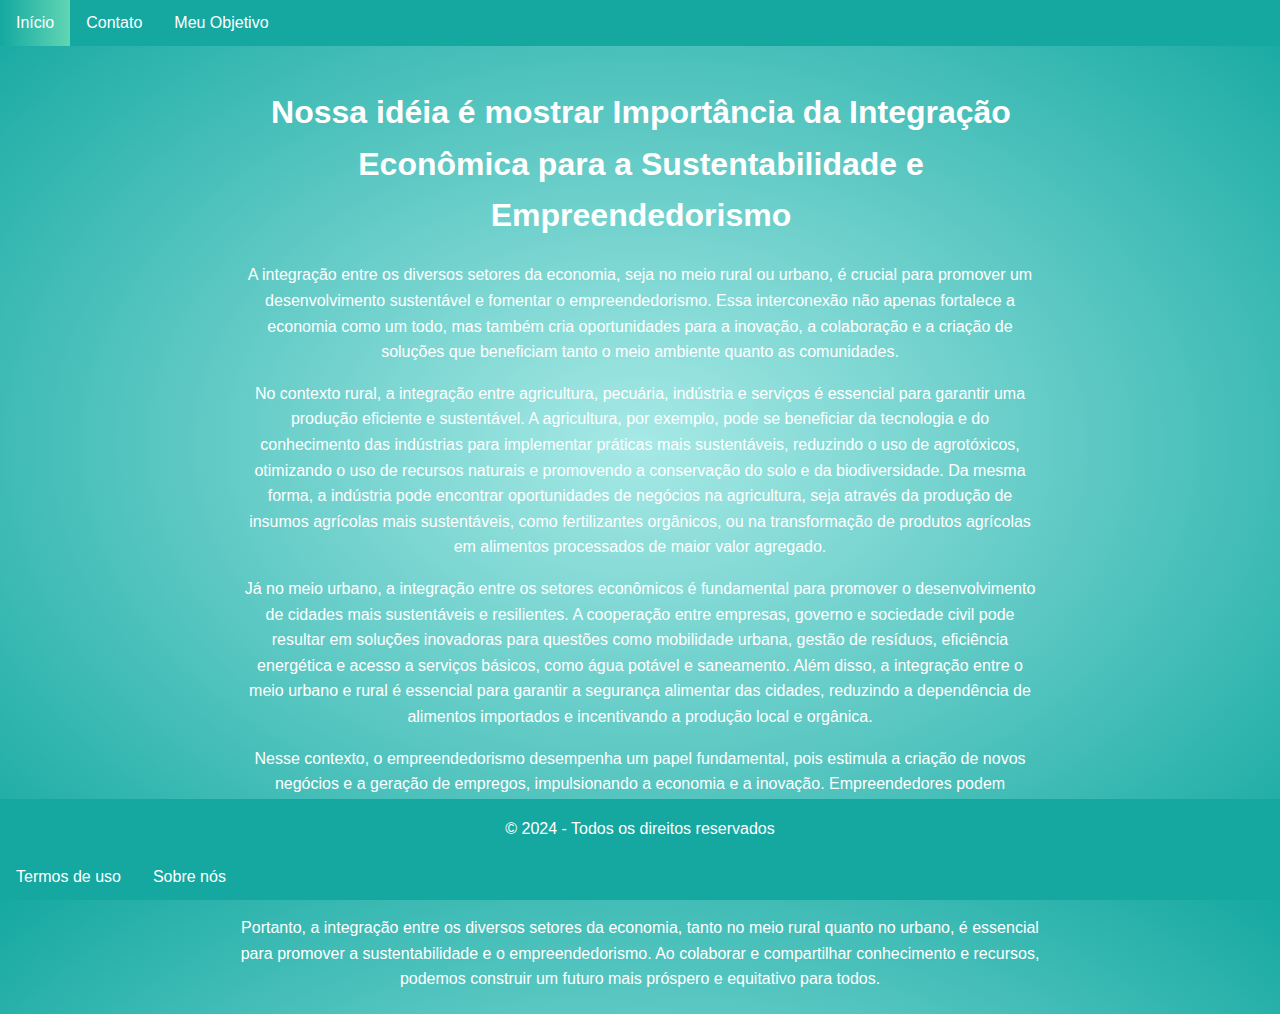
<file: agrinho/footer/sobreNos.html>
<!DOCTYPE html>
<html lang="en">
<head>
    <meta charset="UTF-8">
    <meta name="viewport" content="width=device-width, initial-scale=1.0">
    <title>Contato</title>
    <link rel="stylesheet" href="../agrinho.css">
</head>
<body class="contact">
    <nav>
        <ul>
            <li><a class="active" href="../../index.html">Início</a></li>
            <li><a href="../nav/contact.html">Contato</a></li>
            <li><a href="../nav/meuObjetivo.html">Meu Objetivo</a></li>
        </ul>
    </nav>
    <div class="container">
        <div class="texto">
            <h1>Nossa idéia é mostrar Importância da Integração Econômica para a Sustentabilidade e Empreendedorismo</h1>
    <p>A integração entre os diversos setores da economia, seja no meio rural ou urbano, é crucial para promover um desenvolvimento sustentável e fomentar o empreendedorismo. Essa interconexão não apenas fortalece a economia como um todo, mas também cria oportunidades para a inovação, a colaboração e a criação de soluções que beneficiam tanto o meio ambiente quanto as comunidades.</p>

    <p>No contexto rural, a integração entre agricultura, pecuária, indústria e serviços é essencial para garantir uma produção eficiente e sustentável. A agricultura, por exemplo, pode se beneficiar da tecnologia e do conhecimento das indústrias para implementar práticas mais sustentáveis, reduzindo o uso de agrotóxicos, otimizando o uso de recursos naturais e promovendo a conservação do solo e da biodiversidade. Da mesma forma, a indústria pode encontrar oportunidades de negócios na agricultura, seja através da produção de insumos agrícolas mais sustentáveis, como fertilizantes orgânicos, ou na transformação de produtos agrícolas em alimentos processados de maior valor agregado.</p>

    <p>Já no meio urbano, a integração entre os setores econômicos é fundamental para promover o desenvolvimento de cidades mais sustentáveis e resilientes. A cooperação entre empresas, governo e sociedade civil pode resultar em soluções inovadoras para questões como mobilidade urbana, gestão de resíduos, eficiência energética e acesso a serviços básicos, como água potável e saneamento. Além disso, a integração entre o meio urbano e rural é essencial para garantir a segurança alimentar das cidades, reduzindo a dependência de alimentos importados e incentivando a produção local e orgânica.</p>

    <p>Nesse contexto, o empreendedorismo desempenha um papel fundamental, pois estimula a criação de novos negócios e a geração de empregos, impulsionando a economia e a inovação. Empreendedores podem identificar oportunidades de negócios na interseção entre os diferentes setores da economia, desenvolvendo soluções criativas e sustentáveis para os desafios enfrentados pela sociedade. Além disso, o empreendedorismo rural pode ajudar a revitalizar comunidades agrícolas, criando novas fontes de renda e incentivando a permanência dos jovens no campo.</p>

    <p>Portanto, a integração entre os diversos setores da economia, tanto no meio rural quanto no urbano, é essencial para promover a sustentabilidade e o empreendedorismo. Ao colaborar e compartilhar conhecimento e recursos, podemos construir um futuro mais próspero e equitativo para todos.</p>
        </div>
    </div>
    <div class="footerClas">
    <footer>
        <p>&copy; 2024 - Todos os direitos reservados</p>
        <nav>
            <ul>
                <li><a href="../footer/termosDeUso.html">Termos de uso</a></li>
                <li><a href="../footer/sobreNos.html">Sobre nós</a></li>
            </ul>
        </nav>
    </footer>

    </div>
</body>
</html>
</file>
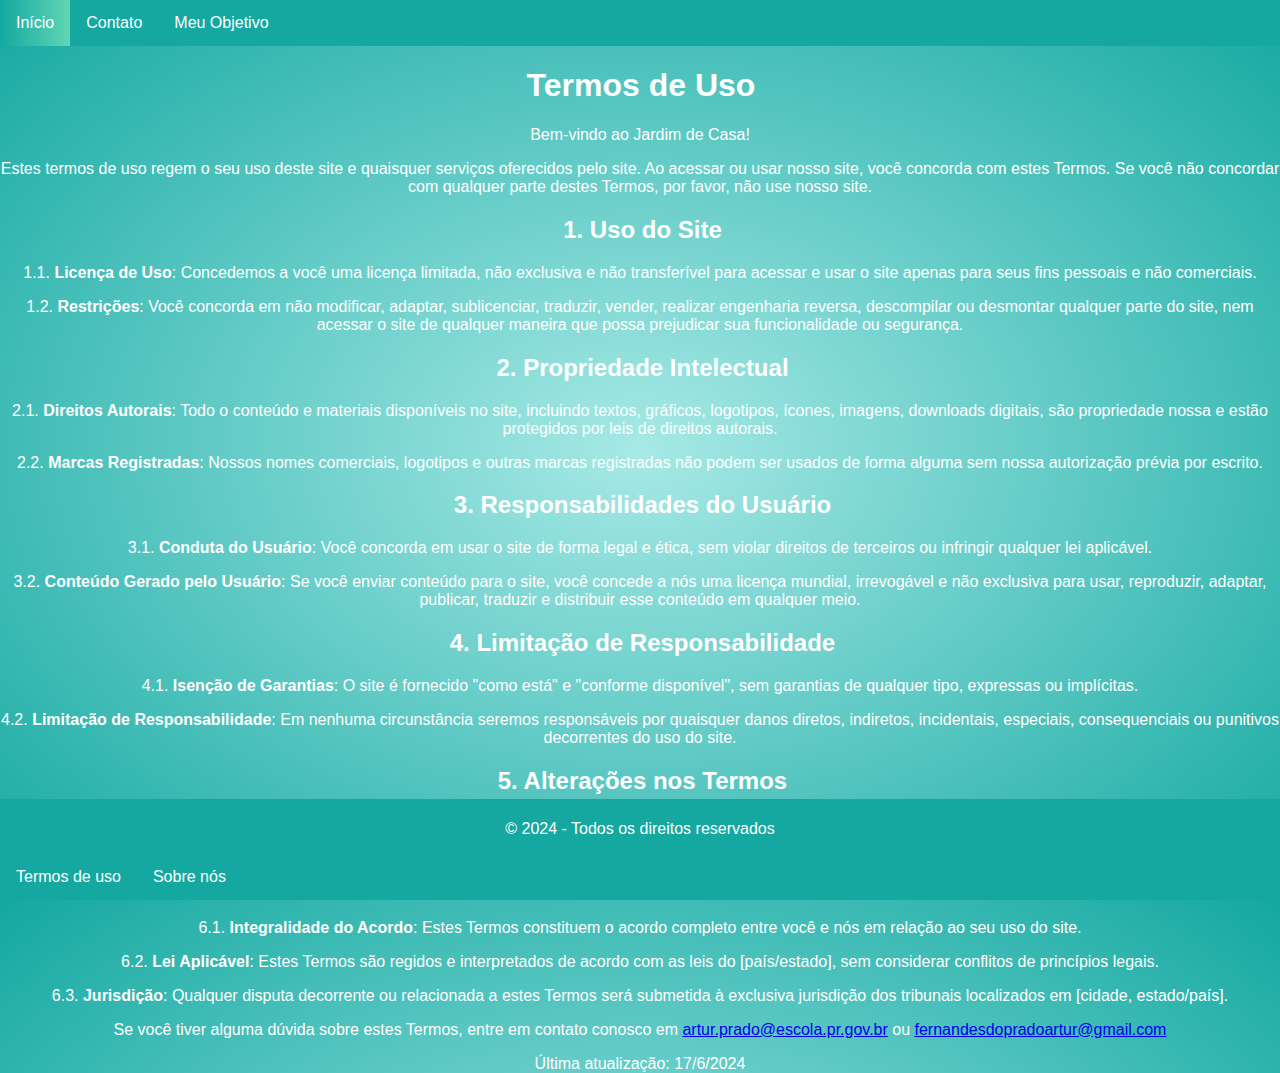
<file: agrinho/footer/termosDeUso.html>
<html lang="en">
<head>
    <meta charset="UTF-8">
    <meta name="viewport" content="width=device-width, initial-scale=1.0">
    <title>Contato</title>
    <link rel="stylesheet" href="../agrinho.css">
</head>
<body class="contact">
    <nav>
        <ul>
            <li><a class="active" href="../../index.html">Início</a></li>
            <li><a href="../nav/contact.html">Contato</a></li>
            <li><a href="../nav/meuObjetivo.html">Meu Objetivo</a></li>
        </ul>
    </nav>
    <body>


        <h1>Termos de Uso</h1>
        <p>Bem-vindo ao Jardim de Casa!</p>
        <p>Estes termos de uso regem o seu uso deste site e quaisquer serviços oferecidos pelo site. Ao acessar ou usar nosso site, você concorda com estes Termos. Se você não concordar com qualquer parte destes Termos, por favor, não use nosso site.</p>
        <h2>1. Uso do Site</h2>
        <p>1.1. <strong>Licença de Uso</strong>: Concedemos a você uma licença limitada, não exclusiva e não transferível para acessar e usar o site apenas para seus fins pessoais e não comerciais.</p>
        <p>1.2. <strong>Restrições</strong>: Você concorda em não modificar, adaptar, sublicenciar, traduzir, vender, realizar engenharia reversa, descompilar ou desmontar qualquer parte do site, nem acessar o site de qualquer maneira que possa prejudicar sua funcionalidade ou segurança.</p>
        <h2>2. Propriedade Intelectual</h2>
        <p>2.1. <strong>Direitos Autorais</strong>: Todo o conteúdo e materiais disponíveis no site, incluindo textos, gráficos, logotipos, ícones, imagens, downloads digitais, são propriedade nossa e estão protegidos por leis de direitos autorais.</p>
        <p>2.2. <strong>Marcas Registradas</strong>: Nossos nomes comerciais, logotipos e outras marcas registradas não podem ser usados de forma alguma sem nossa autorização prévia por escrito.</p>
        <h2>3. Responsabilidades do Usuário</h2>
        <p>3.1. <strong>Conduta do Usuário</strong>: Você concorda em usar o site de forma legal e ética, sem violar direitos de terceiros ou infringir qualquer lei aplicável.</p>
        <p>3.2. <strong>Conteúdo Gerado pelo Usuário</strong>: Se você enviar conteúdo para o site, você concede a nós uma licença mundial, irrevogável e não exclusiva para usar, reproduzir, adaptar, publicar, traduzir e distribuir esse conteúdo em qualquer meio.</p>
        <h2>4. Limitação de Responsabilidade</h2>
        <p>4.1. <strong>Isenção de Garantias</strong>: O site é fornecido "como está" e "conforme disponível", sem garantias de qualquer tipo, expressas ou implícitas.</p>
        <p>4.2. <strong>Limitação de Responsabilidade</strong>: Em nenhuma circunstância seremos responsáveis por quaisquer danos diretos, indiretos, incidentais, especiais, consequenciais ou punitivos decorrentes do uso do site.</p>
        <h2>5. Alterações nos Termos</h2>
        <p>5.1. <strong>Alterações</strong>: Reservamos o direito de modificar estes Termos a qualquer momento. Alterações entrarão em vigor imediatamente após a publicação no site. É sua responsabilidade revisar periodicamente os Termos para ficar ciente das alterações.</p>
        <h2>6. Disposições Gerais</h2>
        <p>6.1. <strong>Integralidade do Acordo</strong>: Estes Termos constituem o acordo completo entre você e nós em relação ao seu uso do site.</p>
        <p>6.2. <strong>Lei Aplicável</strong>: Estes Termos são regidos e interpretados de acordo com as leis do [país/estado], sem considerar conflitos de princípios legais.</p>
        <p>6.3. <strong>Jurisdição</strong>: Qualquer disputa decorrente ou relacionada a estes Termos será submetida à exclusiva jurisdição dos tribunais localizados em [cidade, estado/país].</p>
        <p>Se você tiver alguma dúvida sobre estes Termos, entre em contato conosco em <a href="mailto:artur.prado@escola.pr.gov.br">artur.prado@escola.pr.gov.br</a> ou <a href="mailto:fernandesdopradoartur@gmail.com">fernandesdopradoartur@gmail.com</a></p>
        <p>Última atualização: 17/6/2024</p>
        <footer>
            <p>&copy; 2024 - Todos os direitos reservados</p>
            <nav>
                <ul>
                    <li><a href="../footer/termosDeUso.html">Termos de uso</a></li>
                    <li><a href="../footer/sobreNos.html">Sobre nós</a></li>
                </ul>
            </nav>
        </footer>
    </body>
</html
</file>
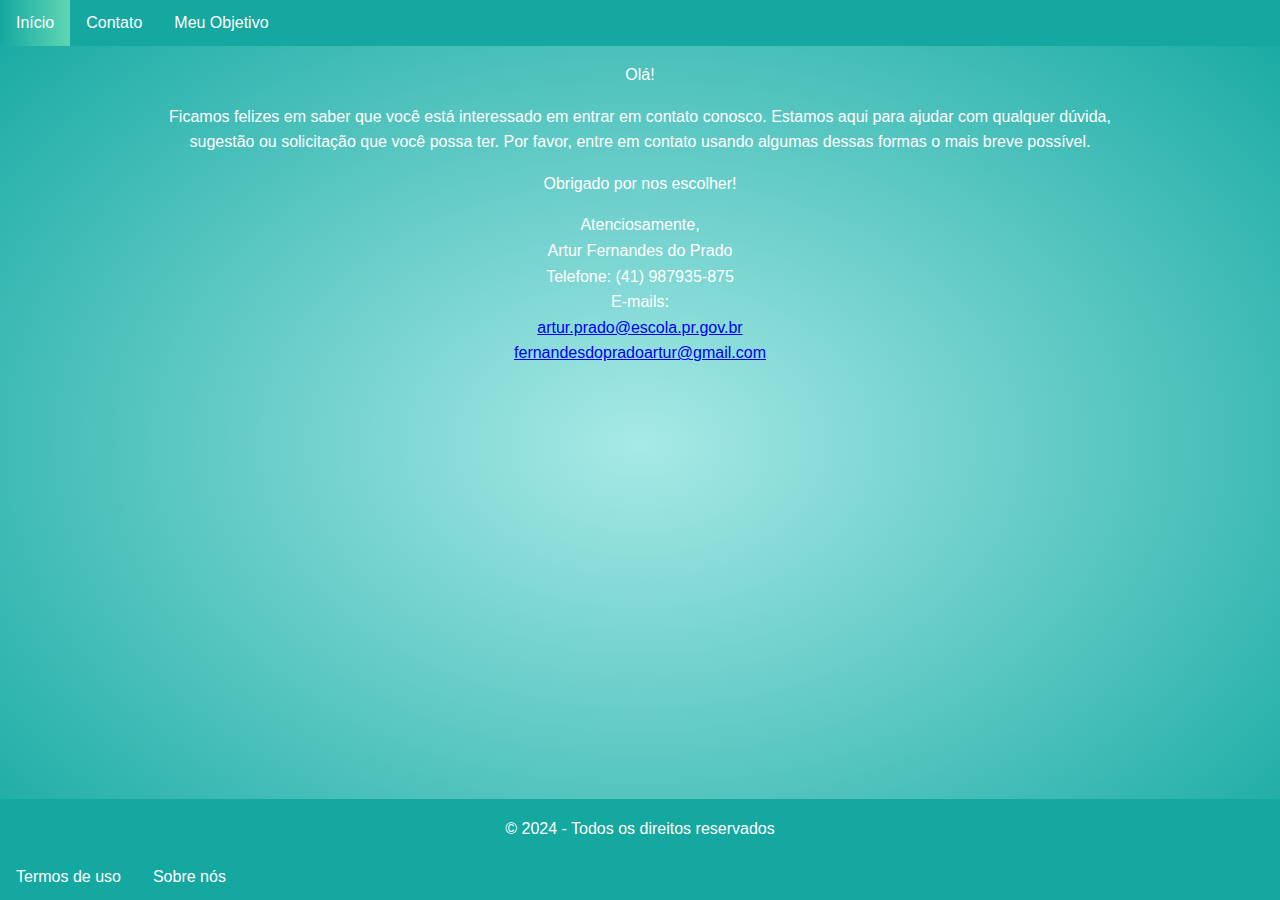
<file: agrinho/nav/contact.html>
<!DOCTYPE html>
<html lang="en">
<head>
    <meta charset="UTF-8">
    <meta name="viewport" content="width=device-width, initial-scale=1.0">
    <title>Contato</title>
    <link rel="stylesheet" href="../agrinho.css">
</head>
<body class="contact">
    <nav>
        <ul>
            <li><a class="active" href="../../index.html">Início</a></li>
            <li><a href="../nav/contact.html">Contato</a></li>
            <li><a href="../nav/meuObjetivo.html">Meu Objetivo</a></li>
        </ul>
    </nav>
    <div class="texto">
        <p>Olá!</p>
        <p>Ficamos felizes em saber que você está interessado em entrar em contato conosco. Estamos aqui para ajudar com qualquer dúvida,<br> sugestão ou solicitação que você possa ter. Por favor, entre em contato usando algumas dessas formas o mais breve possível.</p>
        <p>Obrigado por nos escolher!</p>
        <p>Atenciosamente,<br>
        Artur Fernandes do Prado<br>
        Telefone: (41) 987935-875<br>
        E-mails: <br> <a href="mailto:artur.prado@escola.pr.gov.br">artur.prado@escola.pr.gov.br</a> <br> <a href="mailto:fernandesdopradoartur@gmail.com">fernandesdopradoartur@gmail.com</a></p>
    </div>
    
    <footer class="footerClas">
        <p>&copy; 2024 - Todos os direitos reservados</p>
        
            <ul>
                <li><a href="../footer/termosDeUso.html">Termos de uso</a></li>
                <li><a href="../footer/sobreNos.html">Sobre nós</a></li>
            </ul>
        
    </footer>
    
</body>
</html>
</file>
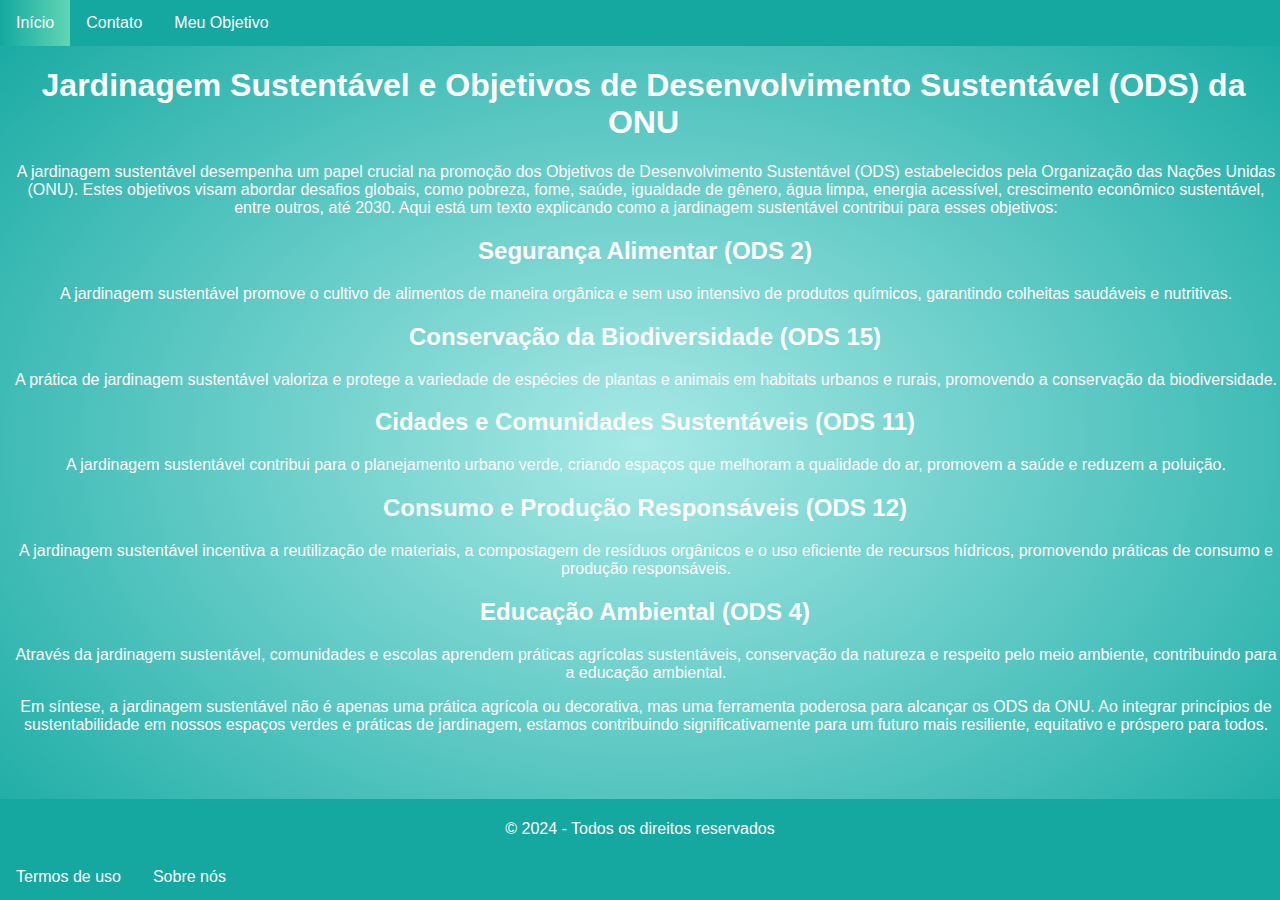
<file: agrinho/nav/meuObjetivo.html>
<!DOCTYPE html>
<html lang="en">
<head>
    <meta charset="UTF-8">
    <meta name="viewport" content="width=device-width, initial-scale=1.0">
    <title>Agrinho</title>
    <link rel="stylesheet" href="../agrinho.css">
</head>
<body class="contact">
    <nav>
        <ul>
            <li><a class="active" href="../../index.html">Início</a></li>
            <li><a href="../nav/contact.html">Contato</a></li>
            <li><a href="../nav/meuObjetivo.html">Meu Objetivo</a></li>
        </ul>
    </nav>
    <div class="objetivo">
    <h1>Jardinagem Sustentável e Objetivos de Desenvolvimento Sustentável (ODS) da ONU</h1>
    <p>A jardinagem sustentável desempenha um papel crucial na promoção dos Objetivos de Desenvolvimento Sustentável (ODS) estabelecidos pela Organização das Nações Unidas (ONU). Estes objetivos visam abordar desafios globais, como pobreza, fome, saúde, igualdade de gênero, água limpa, energia acessível, crescimento econômico sustentável, entre outros, até 2030. Aqui está um texto explicando como a jardinagem sustentável contribui para esses objetivos:</p>
    <h2>Segurança Alimentar (ODS 2)</h2>
    <p>A jardinagem sustentável promove o cultivo de alimentos de maneira orgânica e sem uso intensivo de produtos químicos, garantindo colheitas saudáveis e nutritivas.</p>
    <h2>Conservação da Biodiversidade (ODS 15)</h2>
    <p>A prática de jardinagem sustentável valoriza e protege a variedade de espécies de plantas e animais em habitats urbanos e rurais, promovendo a conservação da biodiversidade.</p>
    <h2>Cidades e Comunidades Sustentáveis (ODS 11)</h2>
    <p>A jardinagem sustentável contribui para o planejamento urbano verde, criando espaços que melhoram a qualidade do ar, promovem a saúde e reduzem a poluição.</p>
    <h2>Consumo e Produção Responsáveis (ODS 12)</h2>
    <p>A jardinagem sustentável incentiva a reutilização de materiais, a compostagem de resíduos orgânicos e o uso eficiente de recursos hídricos, promovendo práticas de consumo e produção responsáveis.</p>
    <h2>Educação Ambiental (ODS 4)</h2>
    <p>Através da jardinagem sustentável, comunidades e escolas aprendem práticas agrícolas sustentáveis, conservação da natureza e respeito pelo meio ambiente, contribuindo para a educação ambiental.</p>
    <p>Em síntese, a jardinagem sustentável não é apenas uma prática agrícola ou decorativa, mas uma ferramenta poderosa para alcançar os ODS da ONU. Ao integrar princípios de sustentabilidade em nossos espaços verdes e práticas de jardinagem, estamos contribuindo significativamente para um futuro mais resiliente, equitativo e próspero para todos.</p>
    </div>
    <footer>
        <p>&copy; 2024 - Todos os direitos reservados</p>
        <nav>
            <ul>
                <li><a href="../footer/termosDeUso.html">Termos de uso</a></li>
                <li><a href="../footer/sobreNos.html">Sobre nós</a></li>
            </ul>
        </nav>
    </footer>

</body>
</html>
</file>
<file: agrinho/agrinho.css>
ul {
    list-style-type: none;
  margin: 0px;
  padding: 0px;
  overflow: hidden;
  background-color: rgb(20, 168, 161)
}
  
li {
  float: left

}
  
li a {
  display: block;
  color: white;
  text-align: center;
  padding: 14px 16px;
  text-decoration: none;
}
  
li a:hover {
  background-image: linear-gradient(to right, rgb(20, 168, 161) , rgb(97, 214, 179))
}

.um{
  flex: 40%;
}

.dois{
  flex: 40%;
}

.tres{
  flex: 40%;
}


iframe{
  align-items: center;
}

.banner {
  background-color:  rgb(20, 168, 161);
  padding: 20px;
  text-align: center;
  text-shadow: 5px 5px 5px rgba(0, 0, 0, 0.3);
}

.recent-articles {
  padding: 30px;
  display: flex;
  flex-wrap: nowrap;
  flex: 30%;
}

.featured-article{
  display: block;
  align-self: center;
}
.secao{
  display: flex;
  flex-direction: column;
}

article {
  border: 3px solid rgb(20, 168, 161);
  padding: 10px;
  margin-bottom: 20px;
  border-radius: 20px;
  color: white;
  align-items: center;
  max-block-size: 445px;
  margin: 30px;
}

body{
  background-image:radial-gradient( rgb(167, 233, 230) , rgb(20, 168, 161));
  margin: 0;
  padding: 0;
  font-family: sans-serif;
}

.molhado{
  text-align: left;
}

.container {
  max-width: 800px;
  margin: 0 auto;
  padding: 20px;
  
}

.texto {
  font-family: Arial, sans-serif;
  font-size: 16px;
  line-height: 1.6;
  text-align: center;
}

.texto p {
  margin-bottom: 2px;
}

p,h2{
  color: rgb(255, 255, 255);
}

footer {
	background-color:rgb(20, 168, 161);
	padding: 0;
  padding-top: 5px;
	text-align: center;
	margin-top: 30px;
  margin-bottom: 0px;
  position: fixed;
  bottom: 0;
  width: 100%;
  color: rgb(0, 0, 0);
}

.objetivo p{
  display: flex;
  flex: 50%;
  flex-direction: column;
  padding-left: 7px;
}

.objetivo,h1{
  padding-left: 2px;
  color: white;
}

.objetivo,h2{
  padding-left: 5px;
}
  
.contact{
  height: 888px;
}

body,h2{
  text-align: center;
}

@media only screen and (max-width: 800px) {
  .container {
      padding: 10px;
  }

  .texto {
      font-size: 14px;
  }

  ul {
    width: 100%;
    text-align: center;
  }

  li {
    float: none;
    display: inline-block;
  }

  li a {
    padding: 10px 8px;
  }

  .um{
    display: flex;
    flex-direction: column;
  }
  .dois{
    display: flex;
    flex-direction: column;
  }
  .tres{
    display: flex;
    flex-direction: column;
  }
  footer {
    padding: 10px 0;
    position: fixed;
  }

  .recent-articles{
    flex-wrap: wrap;
  }

  .secao{
    padding-right: 20px;
  }
}

@media only screen
and (min-width: 375px)
and (max-width: 667px)
and (-webkit-min-device-pixel-ratio: 2)
and (orientation: portrait){
  li {
      float: none;
      display: block;
      text-align: center;
  }

  li a {
      padding: 10px;
  }

  footer {
      padding: 10px 0;
      position: fixed;
  }

  .um{
    display: flex;
    flex-direction: column;
  }
  .dois{
    display: flex;
    flex-direction: column;
  }
  .tres{
    display: flex;
    flex-direction: column;
  }

  .recent-articles{
    flex-wrap: wrap;
  }

  .secao{
    padding-right: 20px;
  }
}
</file>
